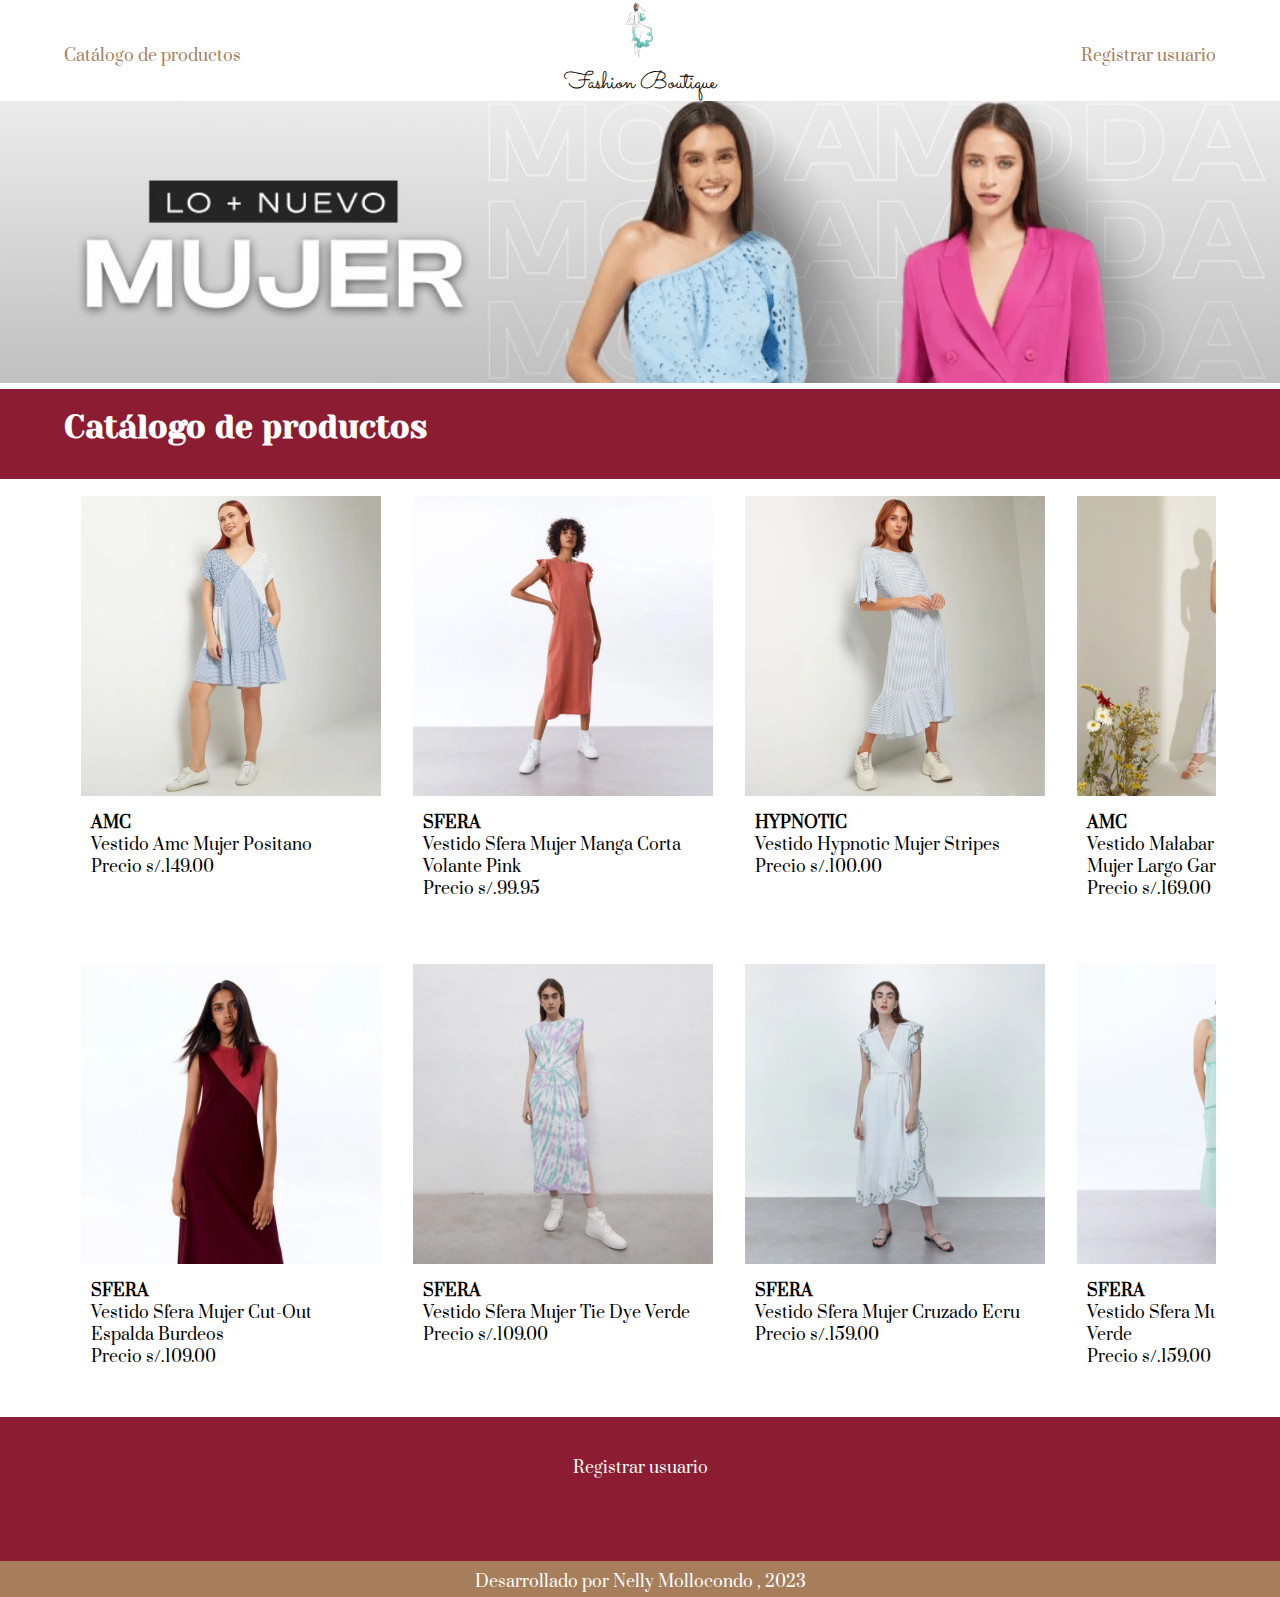
<file: index.html>
<!DOCTYPE html>
<html lang="en">
<head>
    <meta charset="UTF-8">
    <meta http-equiv="X-UA-Compatible" content="IE=edge">
    <meta name="viewport" content="width=device-width, initial-scale=1.0">
    <title>Catálogo de productos</title>
    <link rel="stylesheet" href="./styles.css">
    <link rel="preconnect" href="https://fonts.googleapis.com">
    <link rel="preconnect" href="https://fonts.gstatic.com" crossorigin>
    <link href="https://fonts.googleapis.com/css2?family=Prata&family=Sacramento&family=Yeseva+One&display=swap" rel="stylesheet">
</head>
<body>
    <header>
        <nav>
            <a href="./index.html">Catálogo de productos</a>
            <figure>
                <img src="./images/logo.jpg" alt="logo" width="60" height="60">
                <figcaption>Fashion Boutique</figcaption>
            </figure>            
            <a href="./form.html">Registrar usuario</a>
        </nav>
    </header> 
    
    <main>

        <div class="banner">
            <img src="./images/banner1.jpg" alt="" width="100%">
        </div>

        <div class="título">
            <h1>Catálogo de productos</h1>
        </div>       

        <div class="catalogo">
            <table>
                <tr>
                    <td>
                        <div class="producto">
                            <img src="./images/amc-vestido.jpg" alt="Vestido Amc Mujer Positano" width="300" height="300">
                            <div class="descripcion">
                                <h2>AMC</h2>
                                <p>Vestido Amc Mujer Positano</p>
                                <span>Precio</span>
                                <span>s/.149.00</span>
                            </div>                    
                        </div>              
                    </td>
                    <td>
                        <div class="producto">
                            <img src="./images/esfera-vestido.jpg" alt="Vestido Sfera Mujer Manga Corta Volante Pink" width="300" height="300">
                            <div class="descripcion">
                                <h2>SFERA</h2>
                                <p>Vestido Sfera Mujer Manga Corta Volante Pink</p>
                                <span>Precio</span>
                                <span>s/.99.95</span>
                            </div>
                        </div>
                    </td>
                    <td>
                        <div class="producto">
                            <img src="./images/vestido-hypnotic-Mujer-Stripes.jpg" alt="Vestido Hypnotic Mujer Stripes" width="300" height="300">
                            <div class="descripcion">
                                <h2>HYPNOTIC</h2>
                                <p>Vestido Hypnotic Mujer Stripes</p>
                                <span>Precio</span>
                                <span>s/.100.00</span>
                            </div>
                        </div>                
                    </td>
                    <td>
                        <div class="producto">
                            <img src="./images/vestido-Malabar-LaPapelerie.jpg" alt="Vestido Malabar x La Papelerie Mujer Largo Garden" width="300" height="300">
                            <div class="descripcion">
                                <h2>AMC</h2>
                                <p>Vestido Malabar x La Papelerie Mujer Largo Garden</p>
                                <span>Precio</span>
                                <span>s/.169.00</span>
                            </div>
                        </div>                
                    </td>
                </tr>
    
                <tr>
                    <td>
                        <div class="producto">
                            <img src="./images/Vestido-Sfera-Mujer-Cut-Out.jpg" alt="Vestido Sfera Mujer Cut-Out Espalda Burdeos" width="300" height="300">
                            <div class="descripcion">
                                <h2>SFERA</h2>
                                <p>Vestido Sfera Mujer Cut-Out Espalda Burdeos</p>
                                <span>Precio</span>
                                <span>s/.109.00</span>
                            </div>
                        </div>              
                    </td>
                    <td>
                        <div class="producto">
                            <img src="./images/Vestido-Sfera-Mujer-Tie-Dye-Verde.jpg" alt="Vestido Sfera Mujer Tie Dye Verde" width="300" height="300">
                            <div class="descripcion">
                                <h2>SFERA</h2>
                                <p>Vestido Sfera Mujer Tie Dye Verde</p>
                                <span>Precio</span>
                                <span>s/.109.00</span>
                            </div>
                        </div>
                    </td>
                    <td>
                        <div class="producto">
                            <img src="./images/Vestido-Sfera-Mujer-Cruzado-Ecru.jpg" alt="Vestido Sfera Mujer Cruzado Ecru" width="300" height="300">
                            <div class="descripcion">
                                <h2>SFERA</h2>
                                <p>Vestido Sfera Mujer Cruzado Ecru</p>
                                <span>Precio</span>
                                <span>s/.159.00</span>
                            </div>
                        </div>                
                    </td>
                    <td>
                        <div class="producto">
                            <img src="./images/Vestido-Sfera-Mujer-Largo-Cintas-Verde.jpg" alt="Vestido Sfera Mujer Largo Cintas Verde" width="300" height="300">
                            <div class="descripcion">
                                <h2>SFERA</h2>
                                <p>Vestido Sfera Mujer Largo Cintas Verde</p>
                                <span>Precio</span>
                                <span>s/.159.00</span>
                            </div>
                        </div>                
                    </td>
                </tr>
        
            </table>
        </div>        
    
    </main>
    
    <footer>
        <div class="footer-registro">
            <p>
                <a href="./form.html">Registrar usuario</a>
            </p>
        </div>
        <div class="footer-autor">
            <p>Desarrollado por Nelly Mollocondo , 2023</p>
        </div>
    </footer>
    
</body>
</html>
</file>
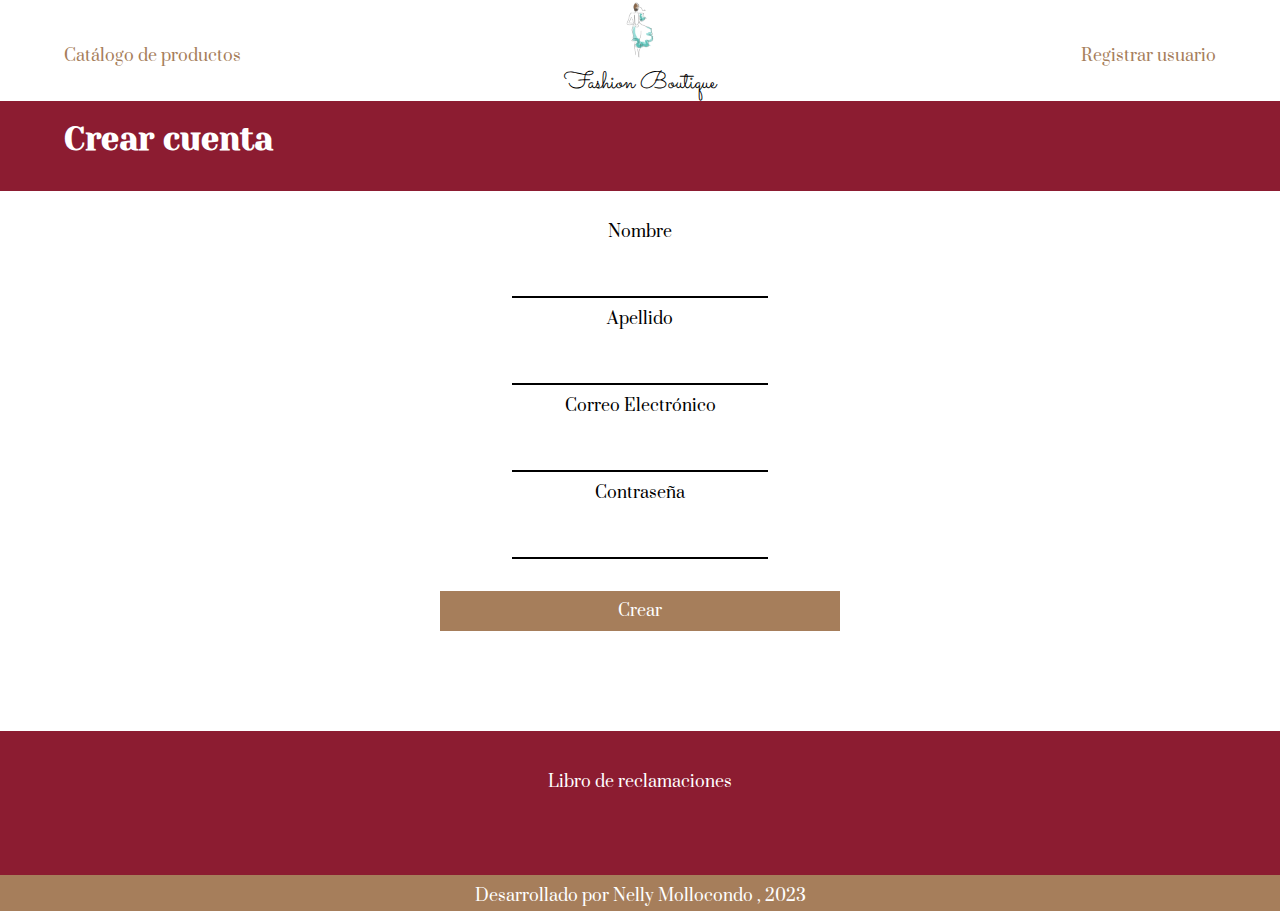
<file: form.html>
<!DOCTYPE html>
<html lang="en">
<head>
    <meta charset="UTF-8">
    <meta http-equiv="X-UA-Compatible" content="IE=edge">
    <meta name="viewport" content="width=device-width, initial-scale=1.0">
    <title>Contáctanos</title>
    <link rel="stylesheet" href="./styles.css">
    <link rel="preconnect" href="https://fonts.googleapis.com">
    <link rel="preconnect" href="https://fonts.gstatic.com" crossorigin>
    <link href="https://fonts.googleapis.com/css2?family=Prata&family=Sacramento&family=Yeseva+One&display=swap" rel="stylesheet">
</head>
<body>
    <header>
        <nav>
            <a href="./index.html">Catálogo de productos</a>
            <figure>
                <img src="./images/logo.jpg" alt="logo" width="60" height="60">
                <figcaption>Fashion Boutique</figcaption>
            </figure>
            <a href="./form.html">Registrar usuario</a>
        </nav>
    </header>

    <div id="título" class="título">
        <h1>Crear cuenta</h1>
    </div> 

    <div id="formulario" class="formulario">
        <form action="./registrocontacto.html" method="post" target="_blank">
            <label for="nombre">Nombre</label>
            <p></p>
            <input type="text" name="nombre" id="nombre">
            <br>
            <label for="apellido">Apellido</label>
            <p></p>
            <input type="text" name="apellido">
            <br>
            <label for="correo">Correo Electrónico</label>
            <p></p>
            <input type="email" name="correo" id="correo">
            <br>
            <label for="contraseña">Contraseña</label>
            <p></p>
            <input type="password" name="contraseña" id="contraseña">
            <br>
            <p></p>
            <br>
            <input type="submit" value="Crear" class="button">
        </form> 
    </div>

    <footer>
        <div class="footer-registro">
            <p>
                <a href="/">Libro de reclamaciones</a>
            </p>
        </div>
        <div class="footer-autor">
            <p>Desarrollado por Nelly Mollocondo , 2023</p>
        </div>
    </footer>
       
</body>
</html>
</file>
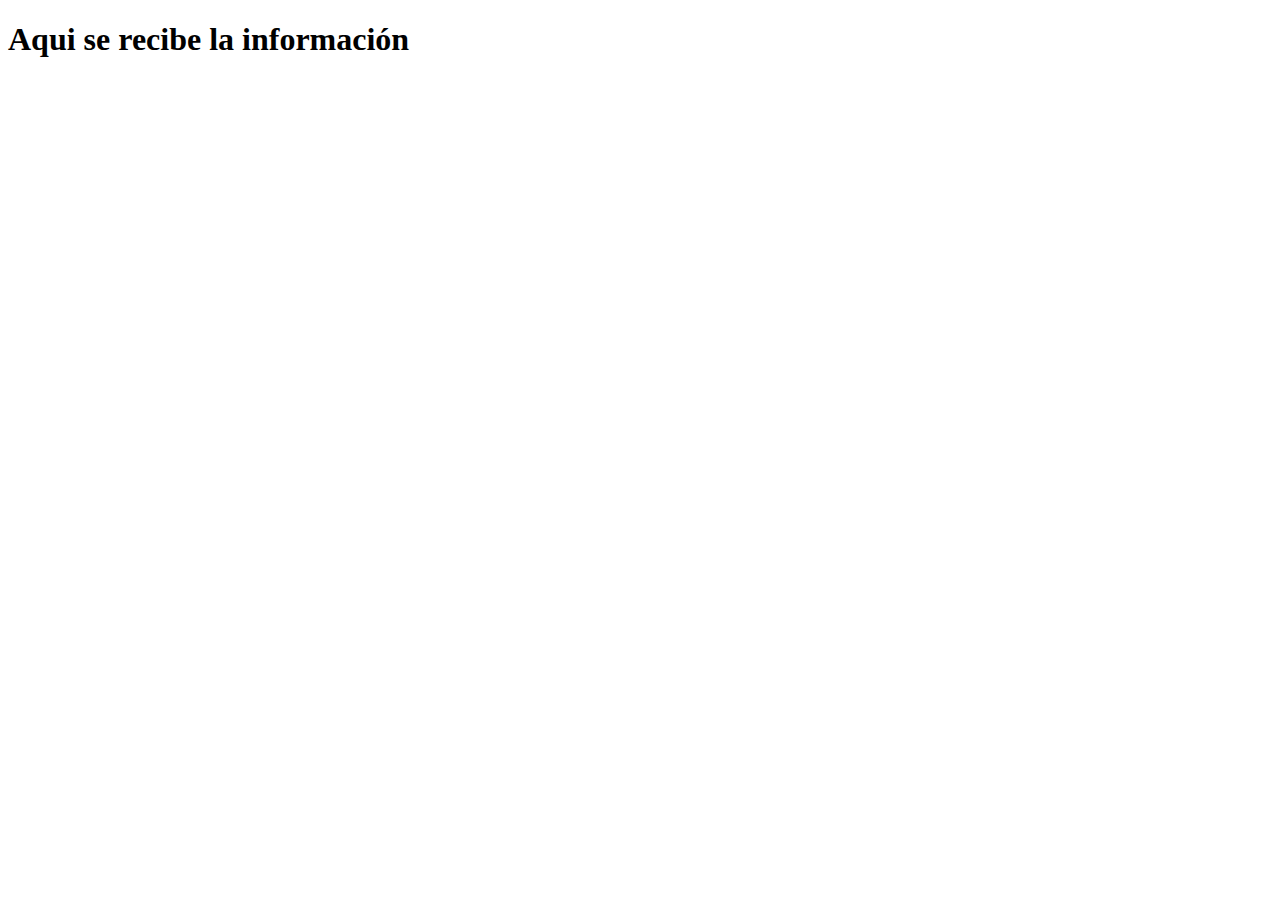
<file: registrocontacto.html>
<!DOCTYPE html>
<html lang="en">
<head>
    <meta charset="UTF-8">
    <meta http-equiv="X-UA-Compatible" content="IE=edge">
    <meta name="viewport" content="width=device-width, initial-scale=1.0">
    <title>Document</title>
</head>
<body>
    <h1>Aqui se recibe la información</h1>
</body>
</html>
</file>
<file: styles.css>
:root{
    --font-prata: 'Prata', serif;
    --font-sacramento: 'Sacramento', cursive;
    --font-yeseva: 'Yeseva One', cursive;
    --pink: #8C1C31;
    --green: #2C4026;
    --ligth-brown: #A67E5B;
    --brown: #733E1F;
    --dark-brown: #401E12;
}

* {
    box-sizing: border-box;
    padding: 0;
    margin: 0;
}

body {
    font-family: var(--font-prata);
    font-size: 1em;
}

header{
    position: relative;
    width: 100%;
    height: auto;
    text-align: center;
}

nav{
    position: relative;
    width: 90%;
    margin: 0 auto;
}

figcaption{
    font-family: var(--font-sacramento);
    font-size: 1.5em;
}

nav > a{
    text-decoration: none;
    color: var(--ligth-brown);
}

nav > a:first-child{
    position: absolute;
    top: 45%;
    left: 0;
}

nav > a:last-child{
    position: absolute;
    top: 45%;
    right: 0;
}

.título{
    width: 100%;
    height: 10vh;
    margin: 0 auto;
    background: var(--pink);
    color: white;
}

.título h1{
    width: 90%;
    margin: 0 auto;
    padding-top: 20px;
    font-family: var(--font-yeseva);    
}

.catalogo{
    width: 90%;
    margin: 0 auto;
    overflow-x: scroll;
}

table{
    margin: 0 auto;
}

.producto{
    margin: 15px;
}

.producto:hover{
    box-shadow: 0px 0px 15px 0px #C8CEC4;
}

.descripcion{
    width: 300px;
    height: 130px;
    padding: 10px;
}

.descripcion >h2:first-child{
    font-size: 1em;
}

.formulario{
    position: relative;
    width: 90%;
    height: 60vh;
    margin: 0 auto;
    padding: 30px;
    text-align: center;
    vertical-align: middle;
}

input:not([type=submit]){
    width: 20vw;
    height: 5vh;
    margin: 10px;
    border: none;
    border-bottom: 2px solid black;
    outline: none;
}

.button{
    width: 400px;
    height: 40px;    
    font-family: var(--font-prata);
    font-size: 1em;
    color: white;
    background: var(--ligth-brown);
    border: none;
}


footer{
    position: relative;
    width: 100%;
    height: 20vh;
    text-align: center;
    color: white;
    background: var(--pink);
}

.footer-registro{
    width: 100%;
    padding-top: 40px;
}

.footer-registro>p>a{
    color: white;
    text-decoration: none;
}

.footer-autor{
    position: absolute;
    bottom: 0;
    width: 100%;
    height: 36px;
    padding: 10px ;
    background: var(--ligth-brown);
}
</file>
